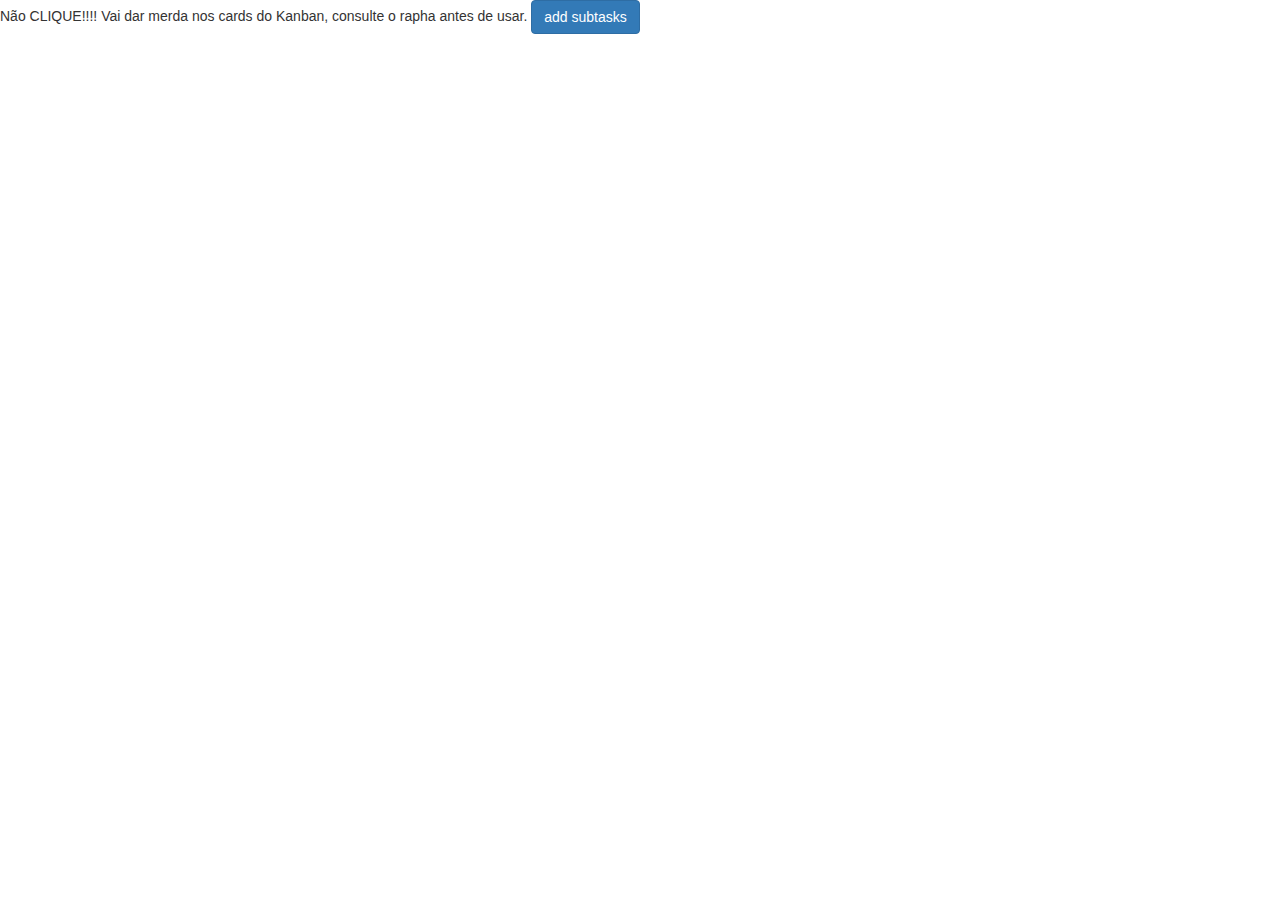
<file: addSubtask.html>
<!DOCTYPE html>
<html lang="en" ng-app="myApp" >
<head>
    <meta charset="UTF-8">
    <title>Teste - ADD SUBTASK</title>
    <link href="css/bootstrap.min.css" rel="stylesheet">
    <link href="css/default.css" rel="stylesheet">
    <script type="text/javascript" src="js/jquery-1.12.0.min.js"></script>
    <script type="text/javascript" src="js/angular.min.js"></script>
    <script type="text/javascript" src="js/jquery.kanbantool.api.js"></script>
    <script type="text/javascript" src="js/undescorejs-min.js"></script>
    <script type="text/javascript" src="js/highcharts.js"></script>
    <script type="text/javascript" src="js/moment.js"></script>
    <script type="text/javascript" src="js/app.js"></script>
</head>
<body ng-controller="appController">
    Não CLIQUE!!!! Vai dar merda nos cards do Kanban, consulte o rapha antes de usar. <input class="btn btn-primary" type="submit"  ng-click="addSubtastk()" value="add subtasks"/>
</body>
</html>
</file>
<file: css/default.css>
.centro {
    width: 150px;
    height: 100px;
    position: absolute;
    top: 45%;
    left: 50%;
    margin-top: -50px;
    margin-left: -50px;
}

.button-swimlane {
    margin-right: 3px;
}

.marginRight15 {
    margin-right: 15px;
}

.floatLeft {
    float: left;
}
</file>
